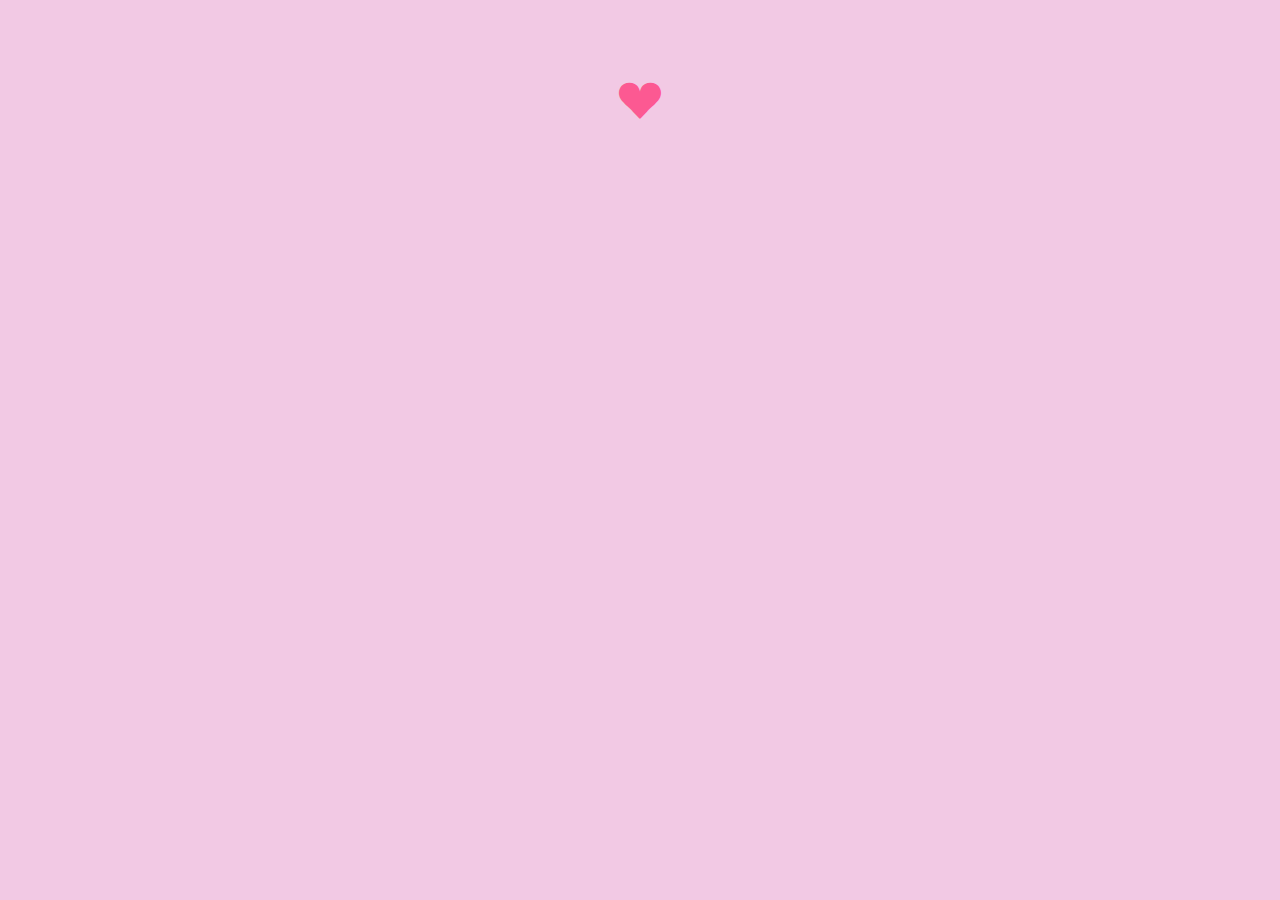
<file: letter/letter.html>
<!DOCTYPE html>
<html lang="en">
<head>
    <meta charset="UTF-8">
    <meta name="viewport" content="width=device-width, initial-scale=1.0">
    <link rel="stylesheet" href="https://cdn.jsdelivr.net/npm/bootstrap-icons@1.11.3/font/bootstrap-icons.min.css">
    <title>My letter to you</title>
    <link rel="stylesheet" href="./letter-styles.css">
    <link rel="preconnect" href="https://fonts.googleapis.com">
    <link rel="preconnect" href="https://fonts.gstatic.com" crossorigin>
    <link href="https://fonts.googleapis.com/css2?family=League+Spartan:wght@100..900&display=swap" rel="stylesheet">
</head>
<body>
    <main>
        <div id=container-everything>
            <section id="letter">
                <h2>Para mi amada Rocio</h2>
                <p>Ya pasó un año desde que este mismo día pude ir a verte al colegio, 
                darte los waffles que cocine con un estrés muy grande por llegar rápido a 
                dejarlos, disculpa porque siempre hago todo tarde, además de darte los demás 
                regalitos que había planeado darte ese dia, fue la primera vez que cocinaba 
                para ti por lo que me sentía muy nervioso de que te gustara de verdad, además de 
                que era la primera vez que cocinaba waffles, pero todos esos nervios sin duda se 
                fueron al pensar en que lo que estaba haciendo lo hacia por la niña que en ese 
                momento me tenía increíblemente enamorado, ese miércoles 8 de febrero que te vi 
                por primera vez me di cuenta de cómo alguien podía sentirse al estar conmigo hasta 
                el punto de temblar (perdón mi vida, te lo recordaré toda la vida), por lo que me 
                di cuenta que nunca había sentido de que mis sentimientos fueran tan correspondidos, 
                desde ese momento ya estaba dispuesto a todo por ti.</p>

                <p>Como puedes ver, ya se están repitiendo fechas, por fin ya tenemos más de un año 
                    desde que comenzamos a tratarnos de la manera en cómo lo hacemos hoy en día, y 
                    aunque San Valentín sea un dia muy general y a veces basico, no me importa para 
                    nada ya eso, desde que te conocí quiero experimentar desde lo más mínimo hasta lo 
                    más exagerado que puede pasar una pareja, contigo quiero vivirlo todo, quiero 
                    disfrutar todo y quiero experimentarlo todo, no hay alguien que en toda mi vida 
                    con quien haya sentido que podria vivir absolutamente todo y me sentiria la 
                    persona mas feliz del mundo una y mil veces.</p>

                <p>Tu eres mi San Valentin, lo fuiste el año pasado, lo serás este año y lo seras 
                    por siempre, y aunque me parezca imposible de creer incluso a mi, tu me haces 
                    tener seguridad en que puedo pensar a futuro; la fecha o lo que podamos celebrar 
                    este día no es lo más importante para mi, para mi significa demasiado el que 
                    después de tanto tiempo te sigo dando mi corazón con todo el gusto del mundo, 
                    tómalo, haz con él lo que quieras, eres su dueña desde hace más de un año, el te 
                    cuidara, te protegerá, te amara, te dará su completo cariño, su completa vida, y 
                    toda su vida velará por tu felicidad, a cambio lo único que te pediré es que 
                    nunca permitas que tu sentimientos por mi se acaben y que año tras año, hasta 
                    que la muerte nos separe, me elijas como tu San Valentin.</p>

                <p>Te amo y te amare hasta después de la muerte mi niña hermosa.</p>

                <p class="right">Tu cuchurrumin 💕</p>
                <a><p class="right">Tu ultimo regalo......</p></a>
            </section>

            <section id="tobe-infront">
                <i id="heart" class="bi bi-suit-heart-fill"></i>
            </section>
        </div>
    </main>

    <script src="./letter-code.js"></script>
</body>
</html>
</file>
<file: letter/letter-styles.css>
* {
    box-sizing: border-box;
    margin: 0;
    padding: 0;
}
body {
    width: 100%;
    height: 100vh;
    font-family: 'League Spartan', sans-serif;
    background-color: #F2C9E4;
}
main {
    width: 100%;
    height: 100%;
    display: flex;
    justify-content: center;
    align-items: center;
}
#container-everything {
    width: 80%;
    height: 80%;
    position: relative;
}
#letter {
    padding: 30px 20px;
    position: absolute;
    width: 100%;
    height: 100%;
    top: 0;
    background-color: rgb(248, 234, 249);
    border-radius: 15px;
}
#letter h2 {
    font-size: 36px;
}
#letter p {
    font-size: 20px;
    margin: 15px 0 15px 0;
}
.right {
    text-align: right;
}
#letter a {
    cursor: pointer;
    color: #883DF2;
}
#tobe-infront {
    position: absolute;
    height: 100%;
    width: 100%;
    bottom: 0;
    background-color: #F2C9E4;
    z-index: 100000;
    display: flex;
    justify-content: center;
    transition: height 1s ease-in-out;
}
.expand #tobe-infront {
    height: 0px;
}
#tobe-infront i {
    color: rgb(252, 89, 146);
    font-size: 42px;
    margin-top: -10px;
    cursor: pointer;
}
</file>
